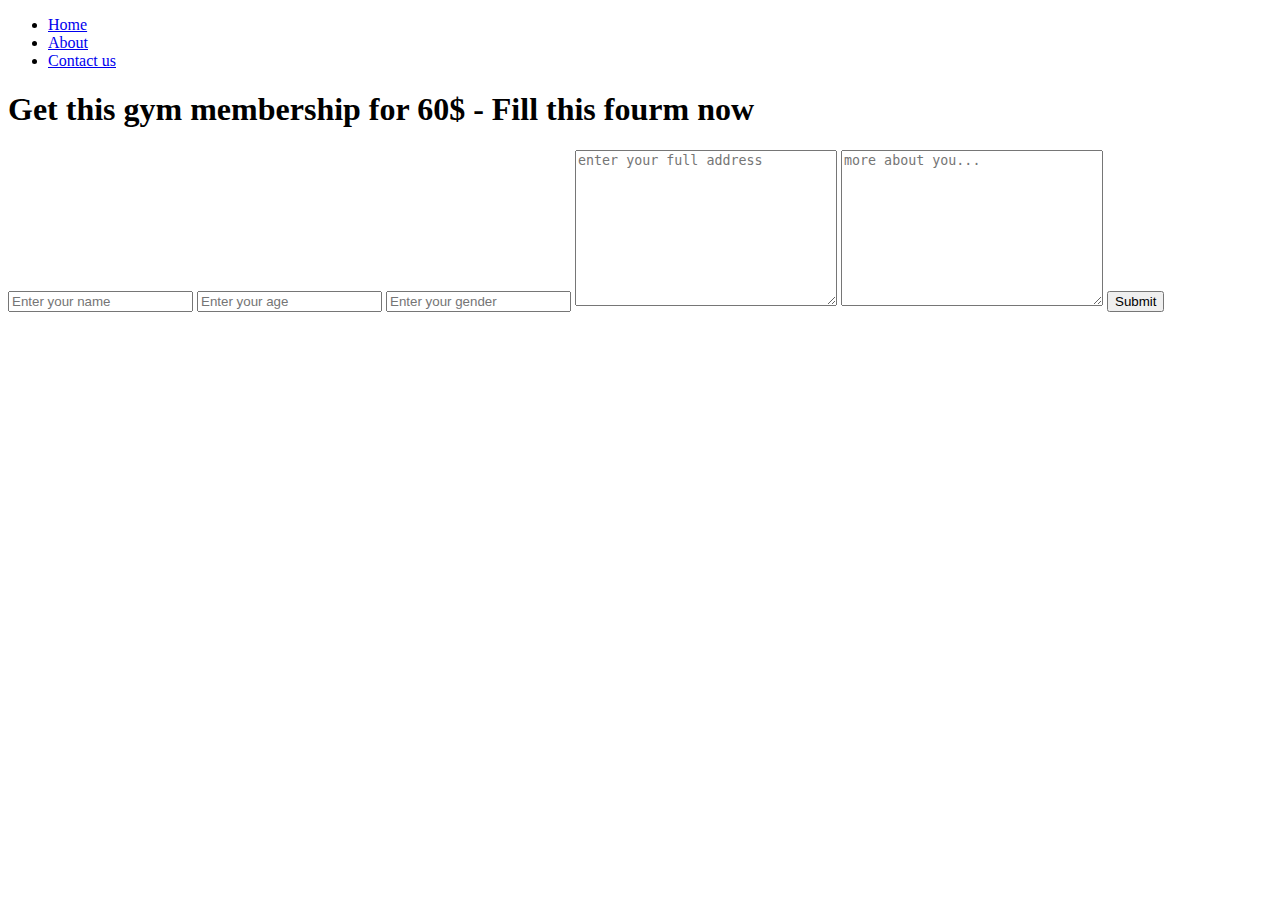
<file: index.html>
<!DOCTYPE html>
<html lang="en">
<head>
    <meta charset="UTF-8">
    <meta http-equiv="X-UA-Compatible" content="IE=edge">
    <meta name="viewport" content="width=device-width, initial-scale=1.0">
    <!-- <title>using plain html in pug </title> -->
    <title>#{title} </title>
    <style>
        include style.css</style>
    
</head>
<body>
    <nav><ul>
        <li><a href="/">Home</a></li>
        <li><a href="/">About</a></li>
        <li><a href="/">Contact us </a></li>
    </ul></nav>
    <div class="container">

        <h1>Get this gym membership for 60$ - Fill this fourm now
        </h1>
        <p>
            <!-- |#{content} "|" this isthe pipe chracter used in pug -->
            <!-- this is the plain html using pug </p> -->
        </p>
        <form action="/" method="post" id="content">
         <input type="text" name="name" id="name" placeholder="Enter your name">
         <input type="text" name="age" id="age" placeholder="Enter your age">
         <input type="text" name="gender" id="gender" placeholder="Enter your gender">
         <textarea name="address" id="address" cols="30" rows="10" placeholder="enter your full address"></textarea>
         <textarea name="More" id="More" cols="30" rows="10" placeholder="more about you..."></textarea>
         <button class="btn">Submit</button>

        </form>
    </div>
</body>
</html>
</file>
